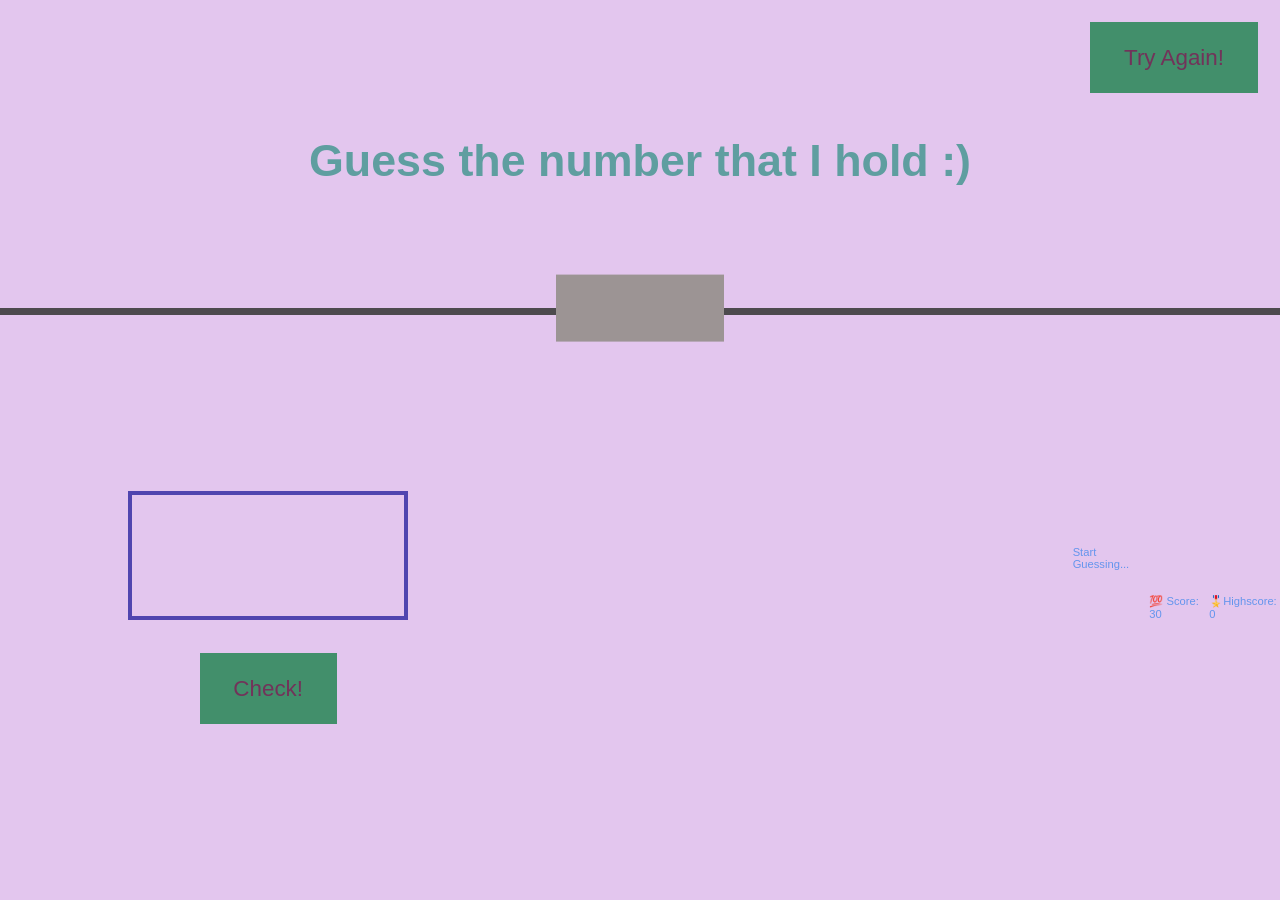
<file: 19-My-Applications-P1/index.html>
<!doctype html>
<html lang="en">
  <head>
    <meta charset="UTF-8" />
    <meta name="viewport" content="width=device-width, initial-scale=1.0" />
    <link rel="stylesheet" href="style.css" />
    <title>Guess the number from ME!</title>
  </head>
  <body>
    <header>
      <h1>Guess the number that I hold :)</h1>
      <p class="between">(tip: It is between 1 - 30)</p>
      <button class="btn again">Try Again!</button>
      <div class="number"></div>
      <br />
    </header>
    <main>
      <section class="left">
        <input type="number" class="guess" />
        <button class="btn check">Check!</button>
      </section>
      <section class="right"></section>
      <p class="message">Start Guessing...</p>
      <p class="label-score">💯 Score: <span class="score">30</span></p>
      <p class="label-highscore">
        🎖️Highscore: <span class="highscore">0</span>
      </p>
    </main>
  </body>
</html>
</file>
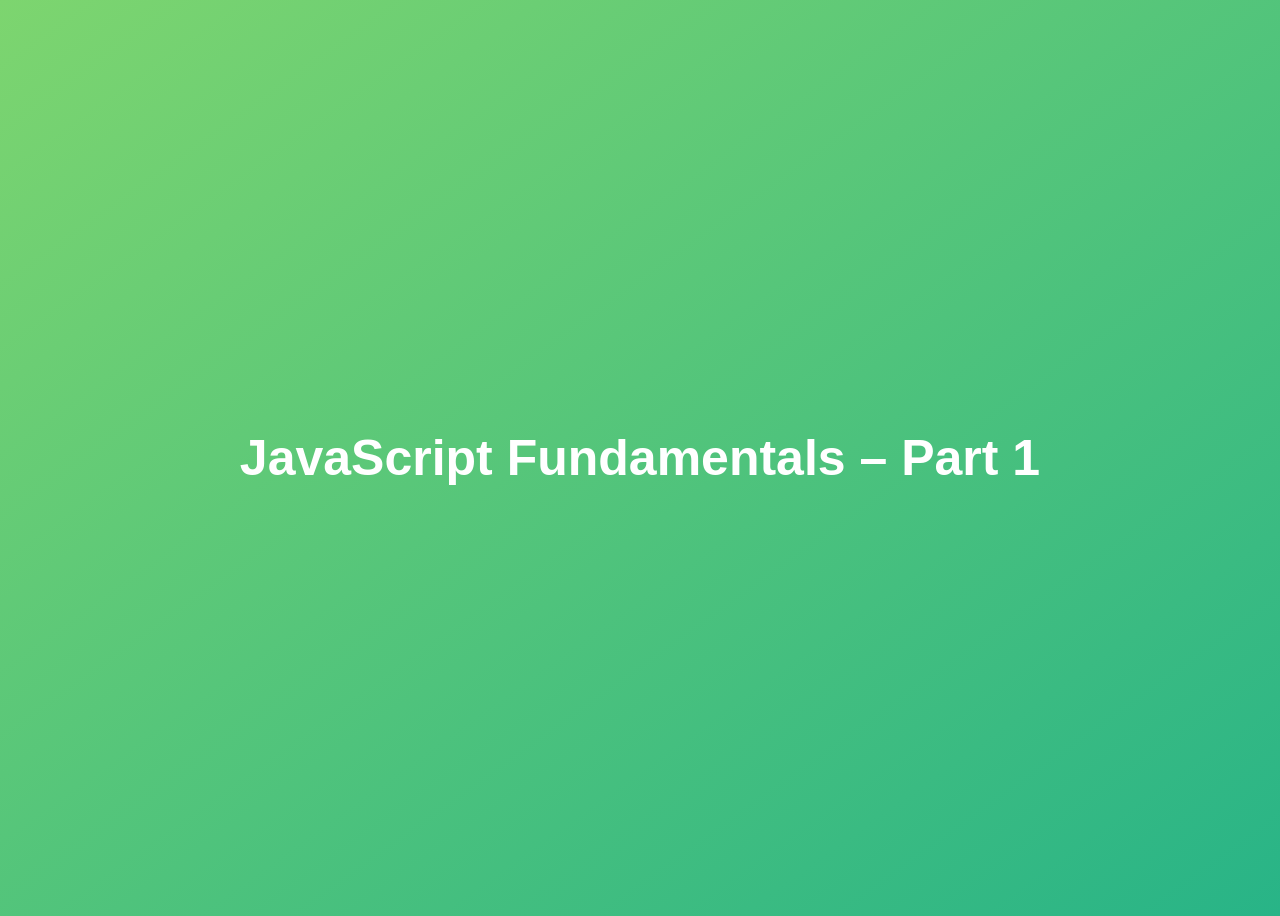
<file: 01-Fundamentals-Part-1/starter/index.html>
<!DOCTYPE html>
<html lang="en">
  <head>
    <meta charset="UTF-8" />
    <meta name="viewport" content="width=device-width, initial-scale=1.0" />
    <meta http-equiv="X-UA-Compatible" content="ie=edge" />
    <title>JavaScript Fundamentals – Part 1</title>
    <style>
      body {
        height: 100vh;
        display: flex;
        align-items: center;
        background: linear-gradient(to top left, #28b487, #7dd56f);
      }
      h1 {
        font-family: sans-serif;
        font-size: 50px;
        line-height: 1.3;
        width: 100%;
        padding: 30px;
        text-align: center;
        color: white;
      }
      
    </style>
    <script>
        
      </script>
  </head>
  <body>
    <h1>JavaScript Fundamentals – Part 1</h1>
    <script src="script.js"></script>
    <script src="assignments.js"></script>
  </body>
</html>
</file>
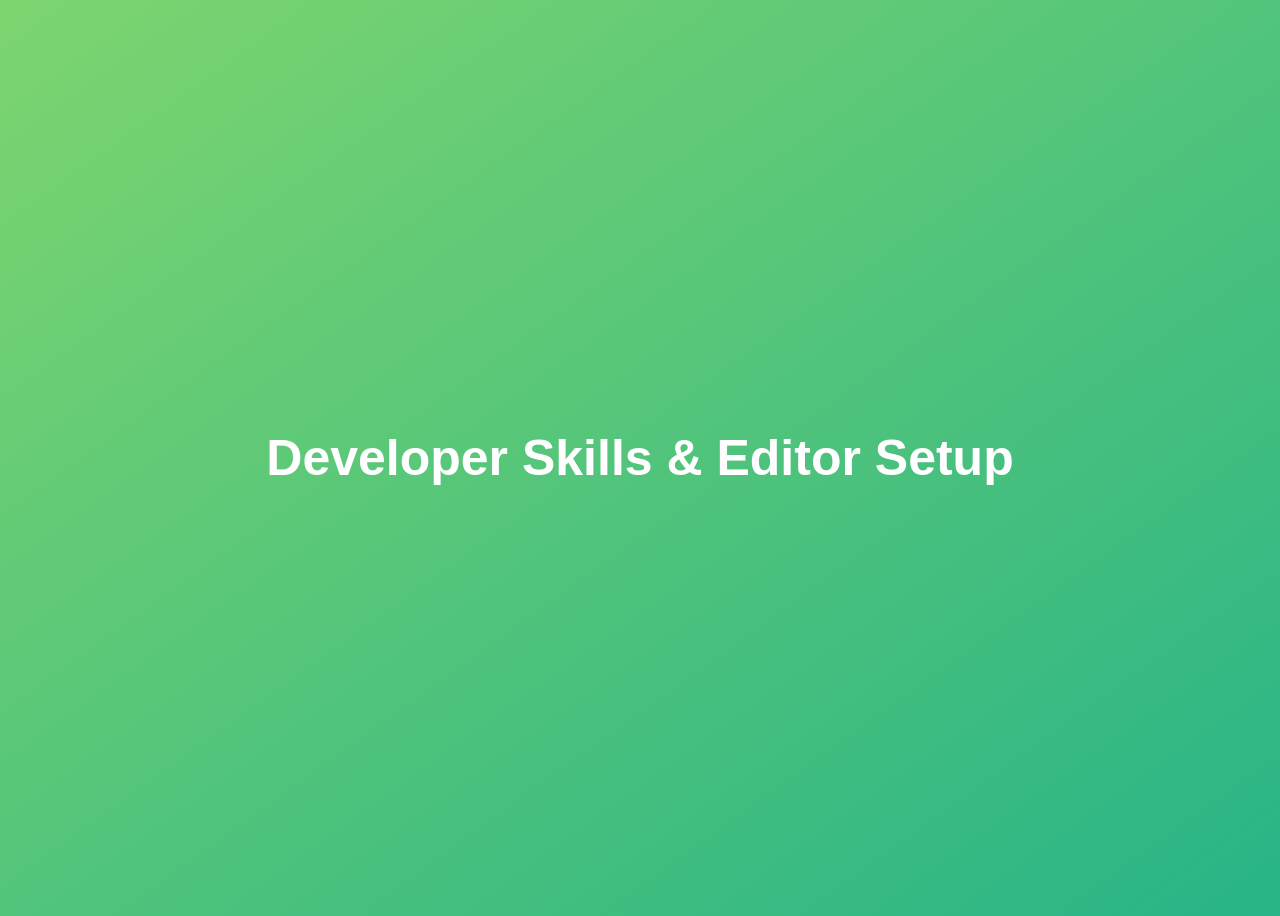
<file: 03-Developer-Skills/starter/index.html>
<!doctype html>
<html lang="en">
  <head>
    <meta charset="UTF-8" />
    <meta name="viewport" content="width=device-width, initial-scale=1.0" />
    <meta http-equiv="X-UA-Compatible" content="ie=edge" />
    <title>Developer Skills & Editor Setup</title>
    <style>
      body {
        height: 100vh;
        display: flex;
        align-items: center;
        background: linear-gradient(to top left, #28b487, #7dd56f);
      }
      h1 {
        font-family: sans-serif;
        font-size: 50px;
        line-height: 1.3;
        width: 100%;
        padding: 30px;
        text-align: center;
        color: white;
      }
    </style>
  </head>
  <body>
    <h1>Developer Skills & Editor Setup</h1>
    <script src="script.js"></script>
  </body>
</html>
</file>
<file: 19-My-Applications-P1/style.css>
@import url("https://fonts.googleapis.com/css?family=Press+Start+2P&display=swap");

* {
  margin: 0;
  padding: 0;
  box-sizing: inherit;
}

html {
  font-size: 70%;
  box-sizing: border-box;
}

body {
  font-family: Arial, Helvetica, sans-serif;
  color: cadetblue;
  background-color: #e3c6ee;
}
header {
  position: relative;
  height: 35vh;
  border-bottom: 7px solid #4d4a4e;
}

main {
  height: 65vh;
  display: flex;
  color: cornflowerblue;
  align-items: center;
  justify-content: space-around;
}

.left {
  width: 52rem;
  display: flex;
  flex-direction: column;
  align-items: center;
}

.right {
  width: 52rem;
  font-size: 2rem;
}

h1 {
  font-size: 4rem;
  text-align: center;
  position: absolute;
  width: 100%;
  top: 52%;
  left: 50%;
  transform: translate(-50%, -50%);
}

.number {
  background: #9c9494;
  color: rgb(24, 49, 49);
  font-size: 6rem;
  width: 15rem;
  padding: 3rem 0rem;
  text-align: center;
  position: absolute;
  bottom: 0;
  left: 50%;
  transform: translate(-50%, 50%);
}

.between {
  font-size: 1.4rem;
  position: absolute;
  top: 2rem;
  right: 2rem;
}

.again {
  position: absolute;
  top: 2rem;
  right: 2rem;
}

.guess {
  background: none;
  border: 4px solid #5045af;
  font-family: Verdana, Geneva, Tahoma, sans-serif;
  color: inherit;
  font-size: 5rem;
  padding: 2.5rem;
  width: 25rem;
  text-align: center;
  display: block;
  margin-bottom: 3rem;
}
.btn {
  border: none;
  background-color: #428f6b;
  color: #72335a;
  font-size: 2rem;
  font-family: inherit;
  padding: 2rem 3rem;
  cursor: pointer;
}

.btn:hover {
  background-color: aliceblue;
}
.message {
  margin-bottom: 8rem;
  height: 3rem;
}

.label {
  margin-bottom: 2rem;
}
</file>
